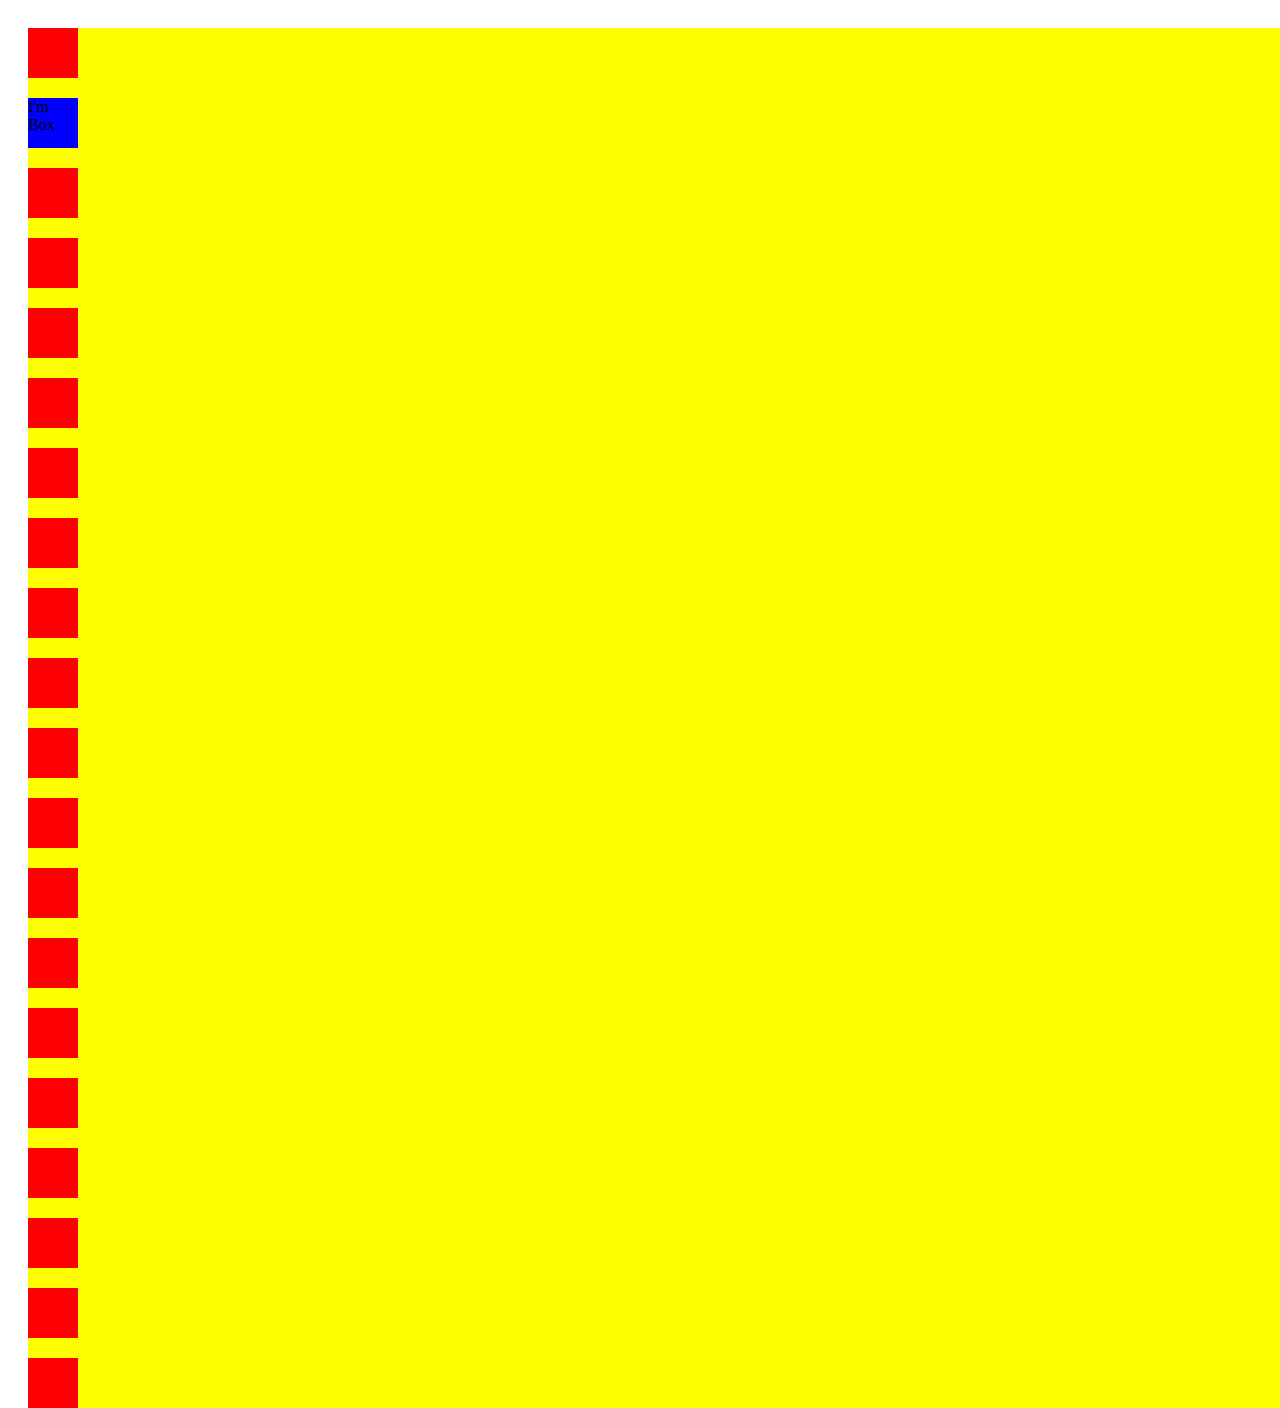
<file: CSS display, position/index.html>
<!DOCTYPE html>
<html lang="en">
<head>
    <meta charset="UTF-8">
    <meta http-equiv="X-UA-Compatible" content="IE=edge">
    <meta name="viewport" content="width=device-width, initial-scale=1.0">
    <link rel="stylesheet" href="style.css">
    <title>Document</title>
</head>
<body>
    <article class="container">
        <div></div>
        <div class="box">I'm Box</div>
        <div></div>
        <div></div>
        <div></div>
        <div></div>
        <div></div>
        <div></div>
        <div></div>
        <div></div>
        <div></div>
        <div></div>
        <div></div>
        <div></div>
        <div></div>
        <div></div>
        <div></div>
        <div></div>
        <div></div>
        <div></div>
    </article>
</body>
</html>
</file>
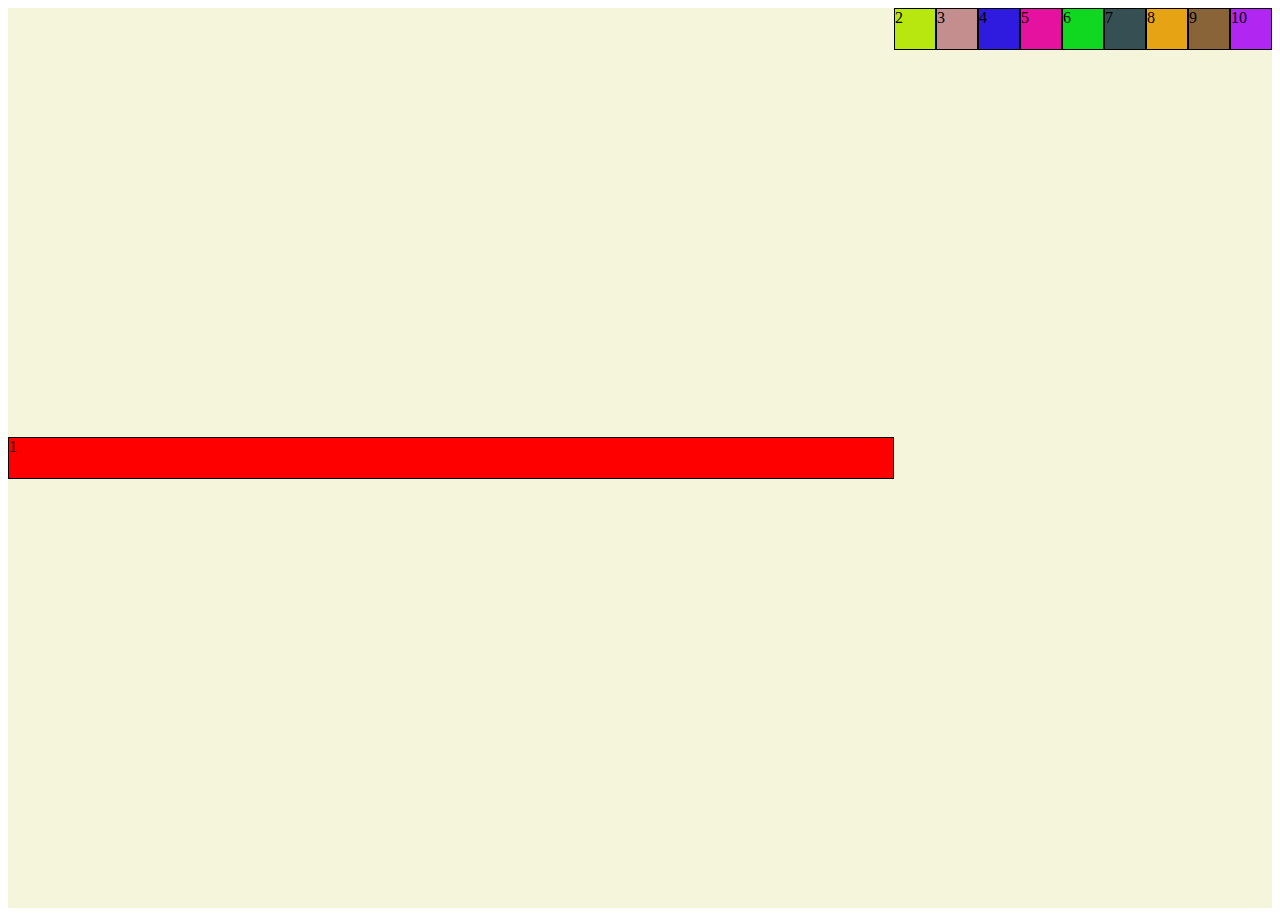
<file: CSS FlexBox/index.html>
<!DOCTYPE html>
<html lang="en">
<head>
    <meta charset="UTF-8">
    <meta http-equiv="X-UA-Compatible" content="IE=edge">
    <meta name="viewport" content="width=device-width, initial-scale=1.0">
    <title>Document</title>
    <link rel="stylesheet" href="style.css">
</head>
<body>
    <div class="container">
        <div class="item item1">1</div>
        <div class="item item2">2</div>
        <div class="item item3">3</div>
        <div class="item item4">4</div>
        <div class="item item5">5</div>
        <div class="item item6">6</div>
        <div class="item item7">7</div>
        <div class="item item8">8</div>
        <div class="item item9">9</div>
        <div class="item item10">10</div>
    </div>
</body>
</html>
</file>
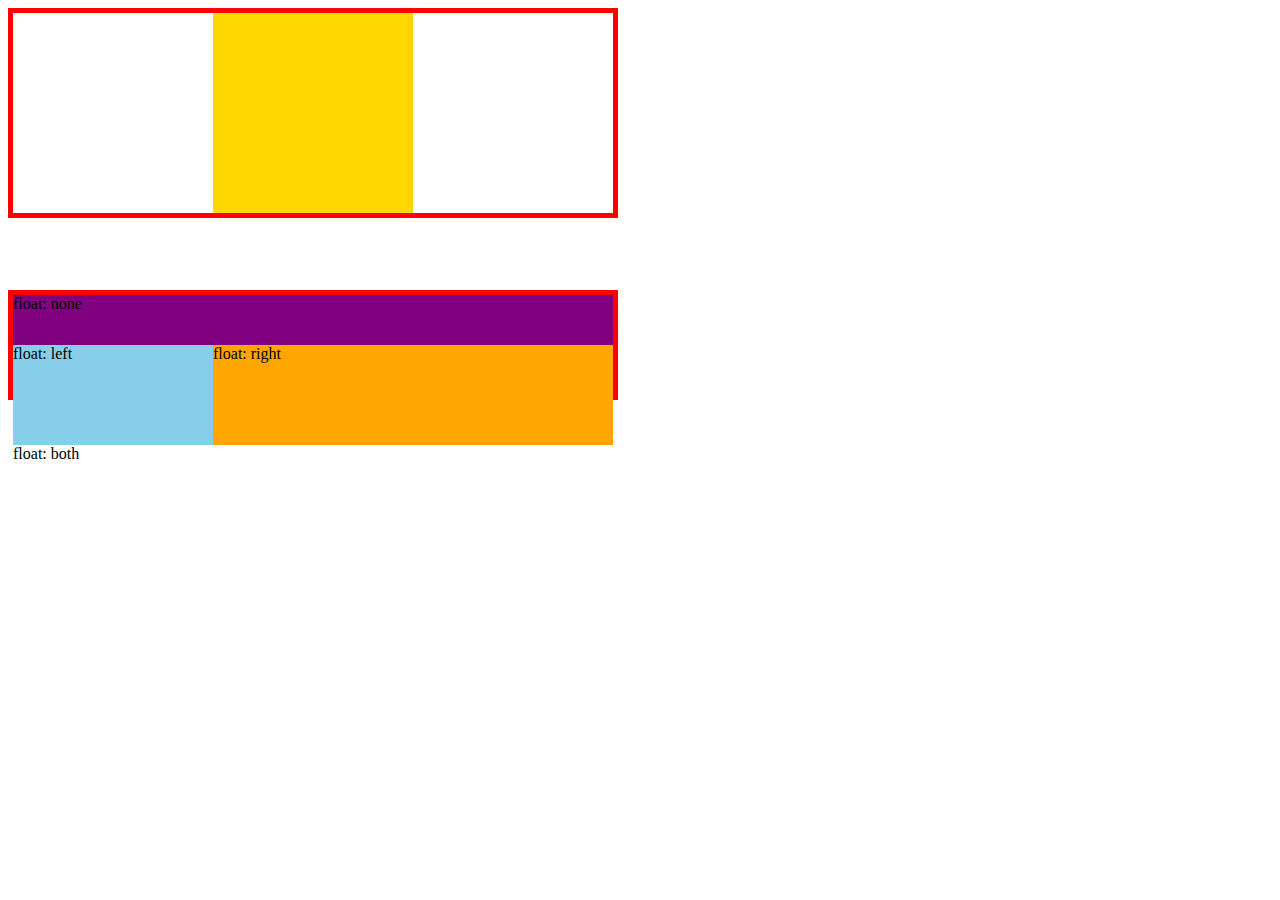
<file: CSS 가로배치하기(float, clear)/index.html>
<!DOCTYPE html>
<html lang="en">

<head>
    <meta charset="UTF-8">
    <meta http-equiv="X-UA-Compatible" content="IE=edge">
    <meta name="viewport" content="width=device-width, initial-scale=1.0">
    <title>가로 배치하기(float, overflow, clear, inline-block</title>
    <link rel="stylesheet" href="style.css">
</head>

<body>
    <div class="parent">
        <div class="child">
        </div>
    </div>

    <br />
    <br />
    <br />
    <br />

    <div class="parent1">
        <div class="top">float: none</div>
        <div class="left">float: left</div>
        <div class="right">float: right</div>
        <div class="clear">float: both</div>
    </div>
</body>

</html>
</file>
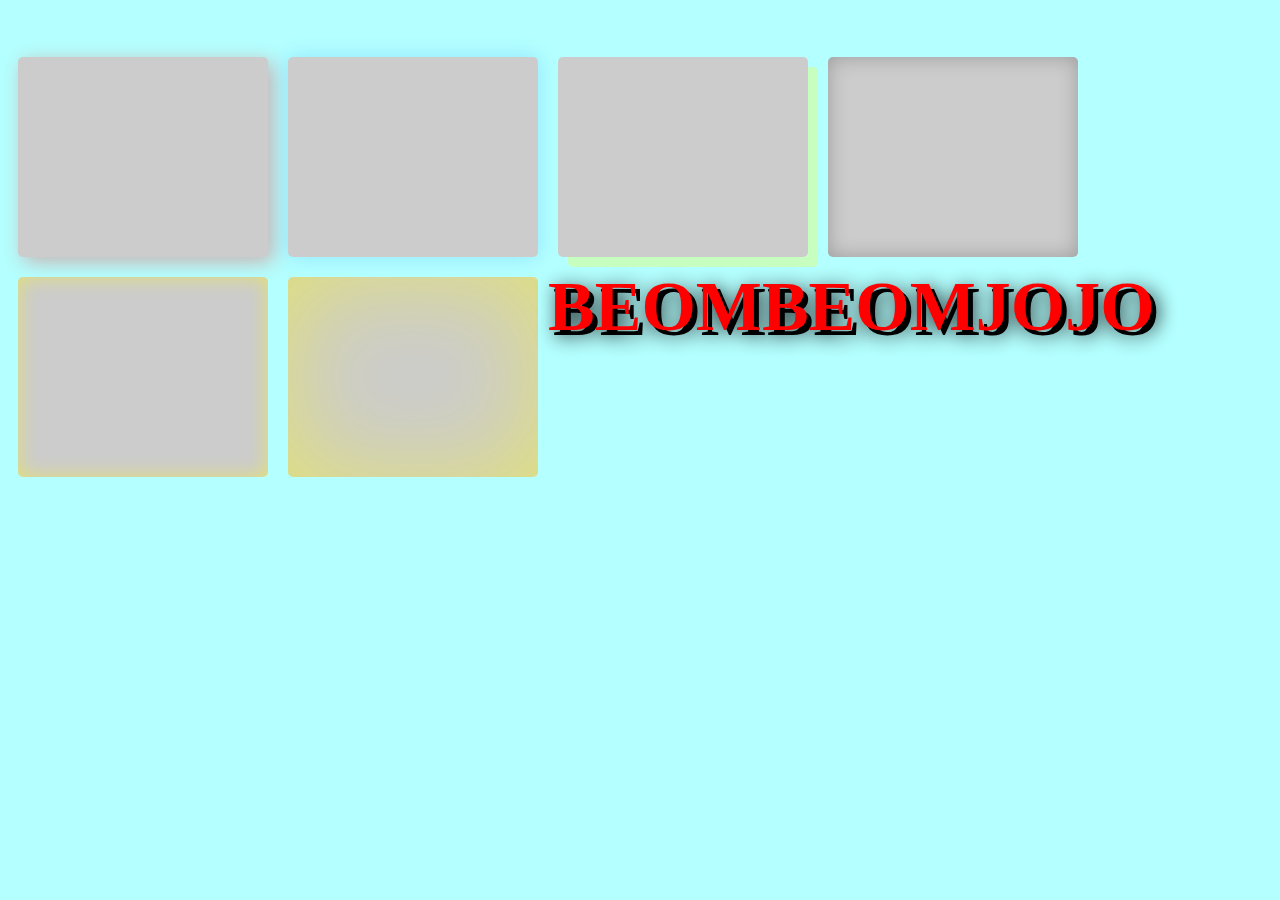
<file: CSS 그림자 효과/index.html>
<!DOCTYPE html>
<html lang="en">
<head>
    <meta charset="UTF-8">
    <meta http-equiv="X-UA-Compatible" content="IE=edge">
    <meta name="viewport" content="width=device-width, initial-scale=1.0">
    <title>Document</title>
    <link rel="stylesheet" href="style.css">
</head>
<body>
    <div class="box1"></div>
    <div class="box2"></div>
    <div class="box3"></div>
    <div class="box4"></div>
    <div class="box5"></div>
    <div class="box6"></div>

    <h1 class="heading">BeomBeomJoJo</h1>
</body>
</html>
</file>
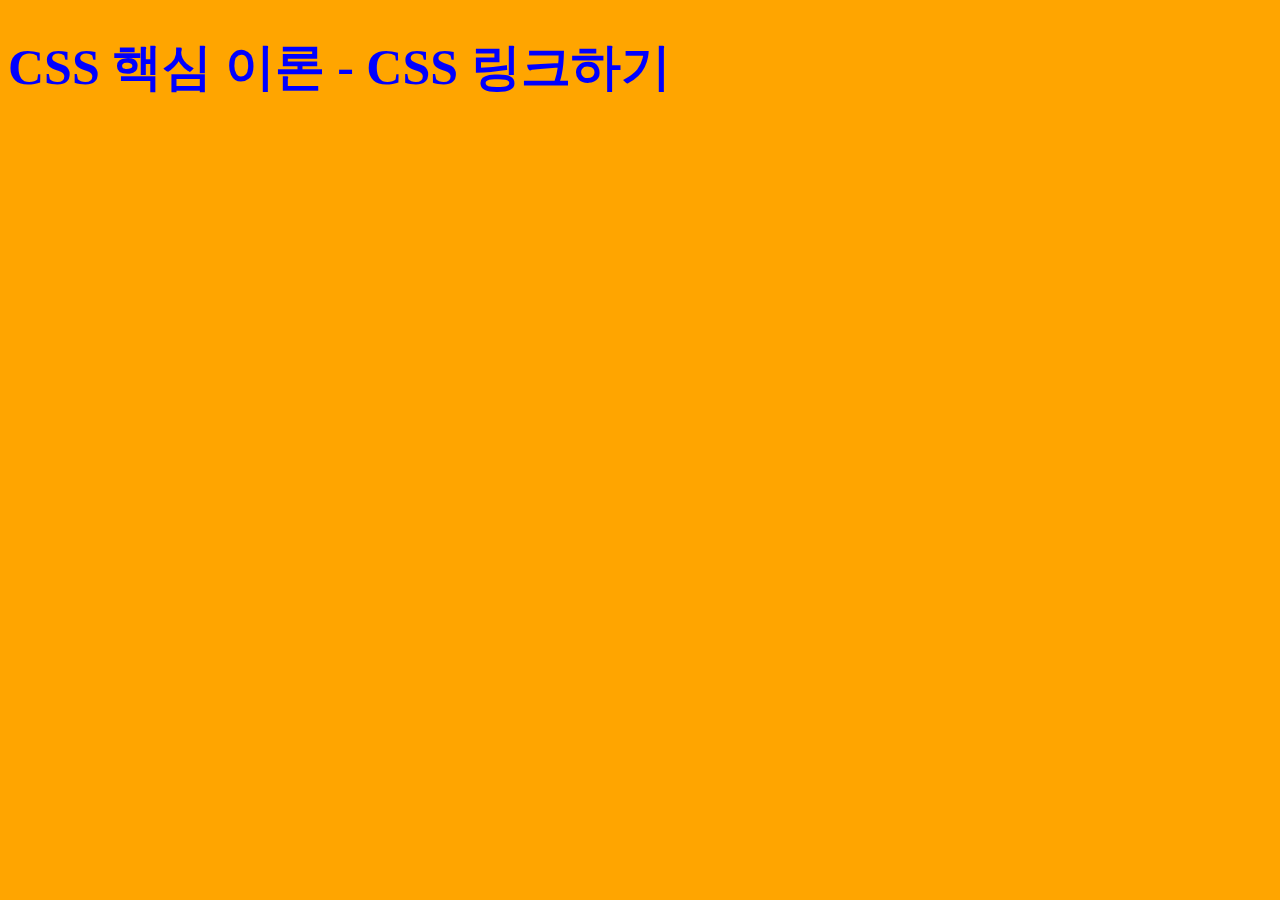
<file: CSS 링크하기/index.html>
<!DOCTYPE html>
<html lang="en">
<head>
    <meta charset="UTF-8">
    <meta http-equiv="X-UA-Compatible" content="IE=edge">
    <meta name="viewport" content="width=device-width, initial-scale=1.0">
    <title>CSS 핵심이론 (CSS 링크하기, 기본 문법)</title>
    <link rel="stylesheet" href="basic-style.css">
</head>
<body>
    <h1>CSS 핵심 이론 - CSS 링크하기</h1>
</body>
</html>
</file>
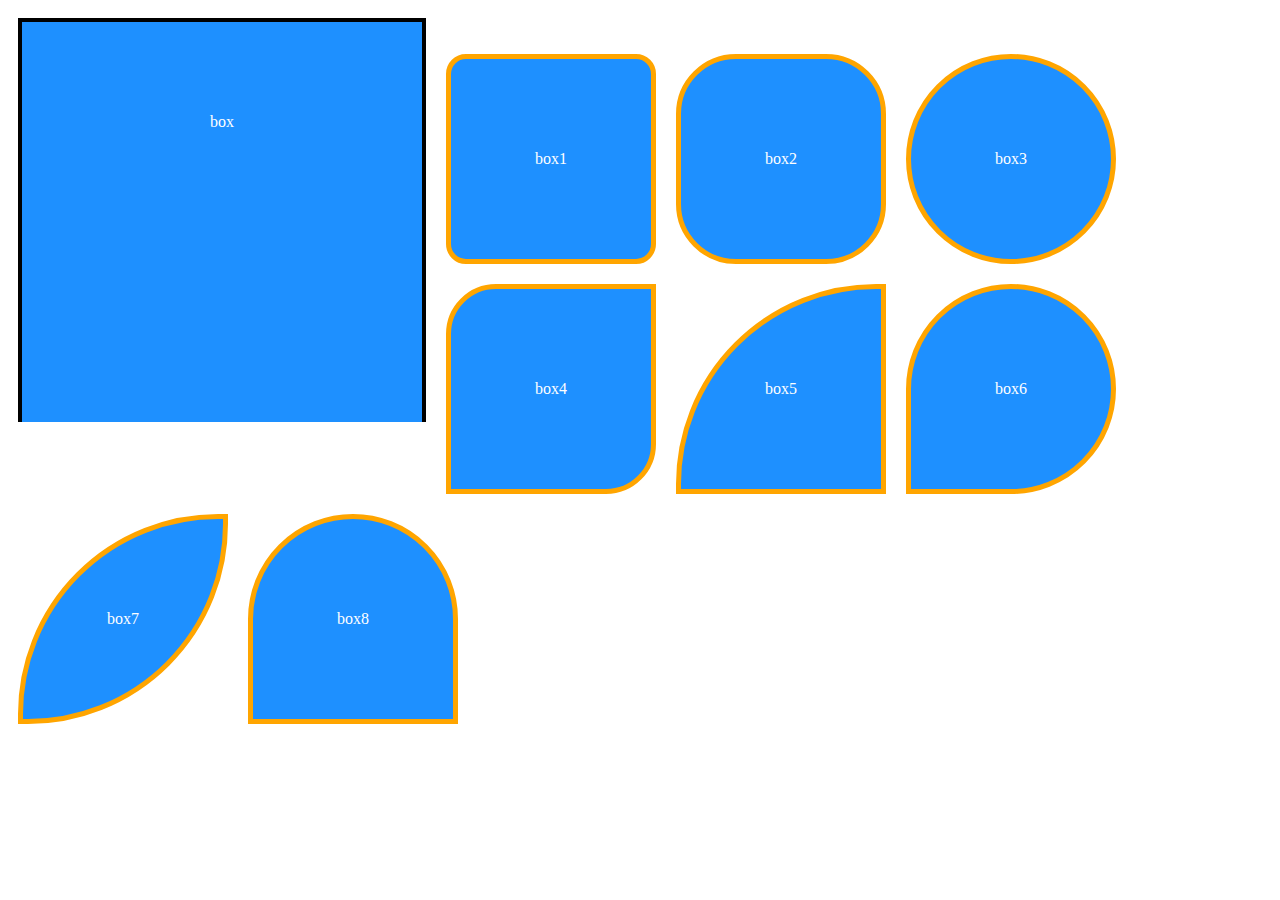
<file: CSS 박스모델/index.html>
<!DOCTYPE html>
<html lang="en">
<head>
    <meta charset="UTF-8">
    <meta http-equiv="X-UA-Compatible" content="IE=edge">
    <meta name="viewport" content="width=device-width, initial-scale=1.0">
    <title>박스모델(border, border-radius)</title>
    <link rel="stylesheet" href="style.css">
</head>
<body>
    <div class="box">box</div>
    <br/>
    <br/>
    <div class="box1">box1</div>
    <div class="box2">box2</div>
    <div class="box3">box3</div>
    <div class="box4">box4</div>
    <div class="box5">box5</div>
    <div class="box6">box6</div>
    <div class="box7">box7</div>
    <div class="box8">box8</div>
</body>
</html>
</file>
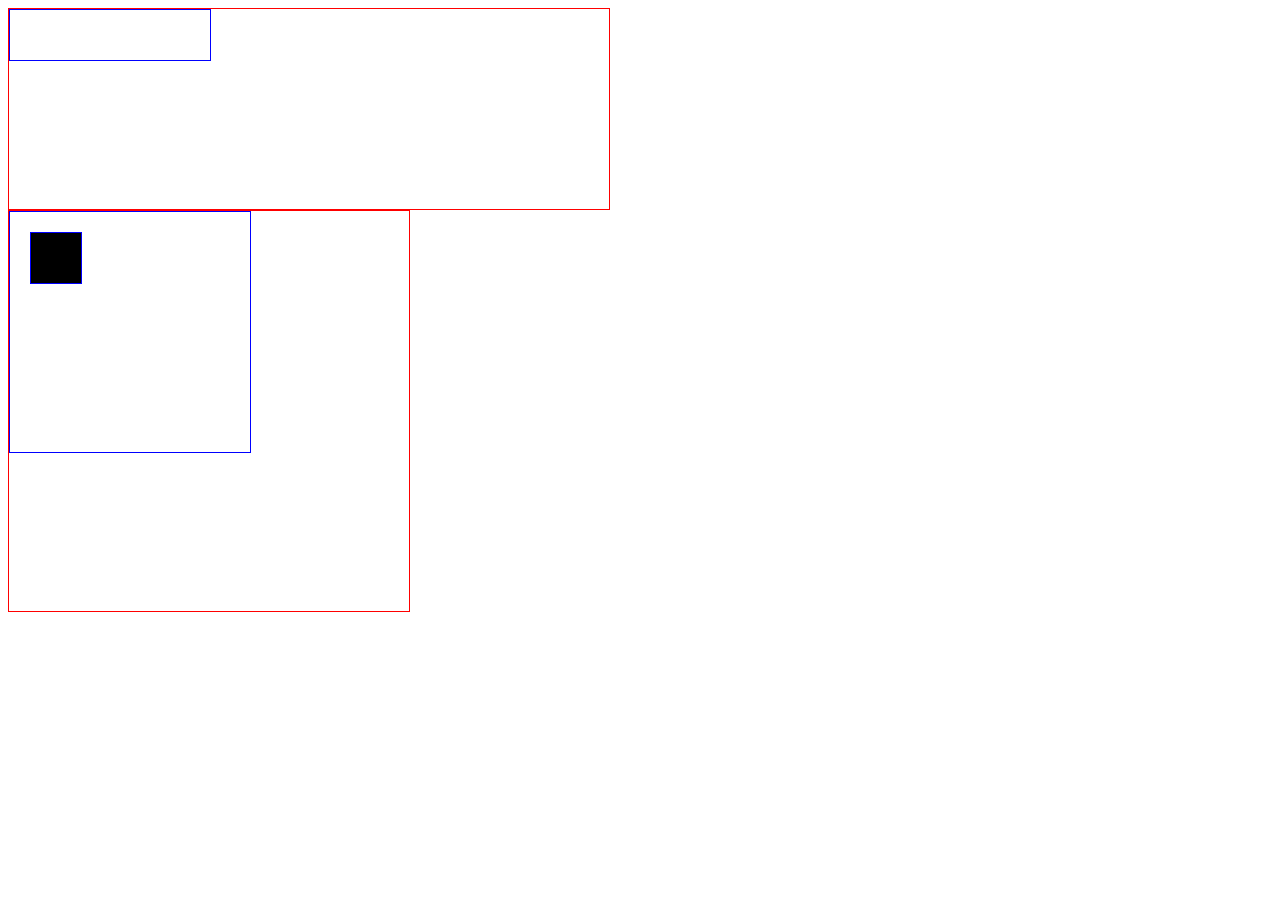
<file: CSS 부모자식/index.html>
<!DOCTYPE html>
<html lang="en">
<head>
    <meta charset="UTF-8">
    <meta http-equiv="X-UA-Compatible" content="IE=edge">
    <meta name="viewport" content="width=device-width, initial-scale=1.0">
    <title>자손선택자 vs 자식선택자</title>
    <link rel="stylesheet" href="style.css">
</head>
<body>
    <div class="parent">
        <div class="child">
            <div></div>
        </div>
    </div>

    <div class="box">
        <div>
            <div>
                
            </div>
        </div>
    </div>
</body>
</html>
</file>
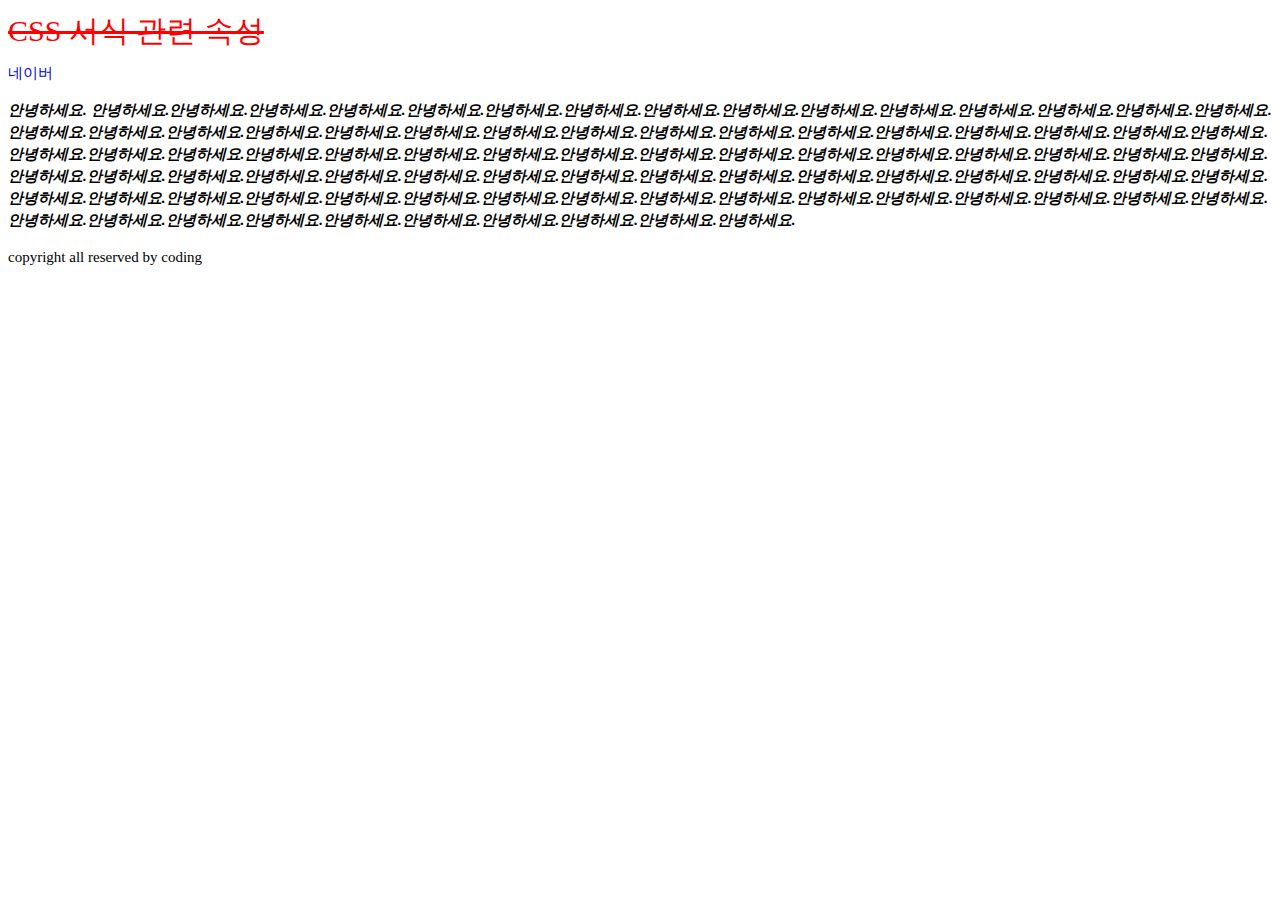
<file: CSS 서식/index.html>
<!DOCTYPE html>
<html lang="en">
<head>
    <meta charset="UTF-8">
    <meta http-equiv="X-UA-Compatible" content="IE=edge">
    <meta name="viewport" content="width=device-width, initial-scale=1.0">
    <title>Document</title>
    <link rel="stylesheet" href="style.css">
</head>
<body>
    <h1>CSS 서식 관련 속성</h1>
    <a href="https://www.naver.com">네이버</a>
    <p class="text">
        안녕하세요.
        안녕하세요.안녕하세요.안녕하세요.안녕하세요.안녕하세요.안녕하세요.안녕하세요.안녕하세요.안녕하세요.안녕하세요.안녕하세요.안녕하세요.안녕하세요.안녕하세요.안녕하세요.안녕하세요.안녕하세요.안녕하세요.안녕하세요.안녕하세요.안녕하세요.안녕하세요.안녕하세요.안녕하세요.안녕하세요.안녕하세요.안녕하세요.안녕하세요.안녕하세요.안녕하세요.안녕하세요.안녕하세요.안녕하세요.안녕하세요.안녕하세요.안녕하세요.안녕하세요.안녕하세요.안녕하세요.안녕하세요.안녕하세요.안녕하세요.안녕하세요.안녕하세요.안녕하세요.안녕하세요.안녕하세요.안녕하세요.안녕하세요.안녕하세요.안녕하세요.안녕하세요.안녕하세요.안녕하세요.안녕하세요.안녕하세요.안녕하세요.안녕하세요.안녕하세요.안녕하세요.안녕하세요.안녕하세요.안녕하세요.안녕하세요.안녕하세요.안녕하세요.안녕하세요.안녕하세요.안녕하세요.안녕하세요.안녕하세요.안녕하세요.안녕하세요.안녕하세요.안녕하세요.안녕하세요.안녕하세요.안녕하세요.안녕하세요.안녕하세요.안녕하세요.안녕하세요.안녕하세요.안녕하세요.안녕하세요.안녕하세요.안녕하세요.안녕하세요.안녕하세요.
    </p>
    <p class="copy">Copyright All Reserved by Coding</p>
</body>
</html>
</file>
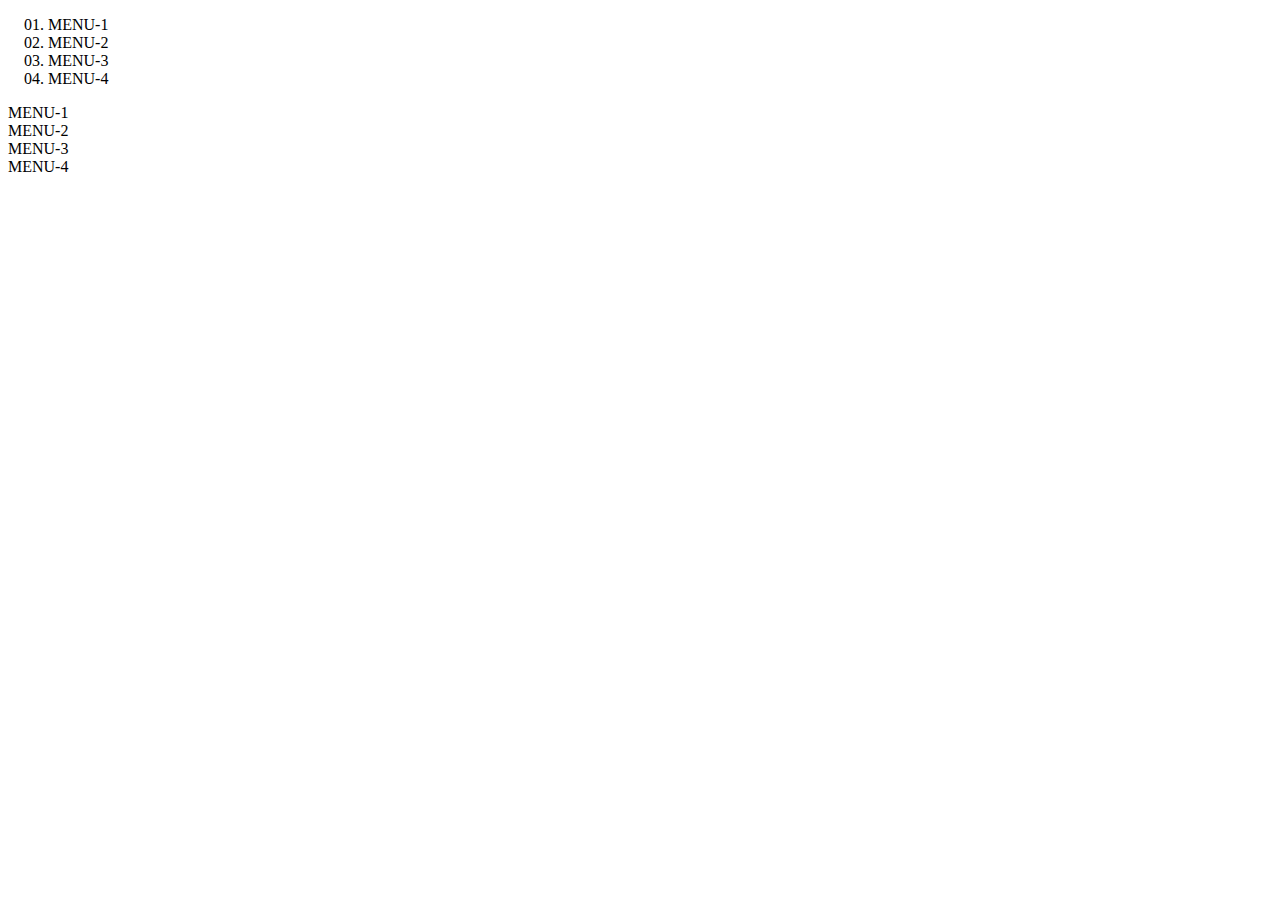
<file: CSS 서식관련 속성(목록 스타일)/index.html>
<!DOCTYPE html>
<html lang="en">
<head>
    <meta charset="UTF-8">
    <meta http-equiv="X-UA-Compatible" content="IE=edge">
    <meta name="viewport" content="width=device-width, initial-scale=1.0">
    <title>Document</title>
    <link rel="stylesheet" href="style.css">
</head>
<body>
    <ol class="menu">
        <li>MENU-1</li>
        <li>MENU-2</li>
        <li>MENU-3</li>
        <li>MENU-4</li>
    </ol>

    <ul class="menu2">
        <li>MENU-1</li>
        <li>MENU-2</li>
        <li>MENU-3</li>
        <li>MENU-4</li>
    </ul>
</body>
</html>
</file>
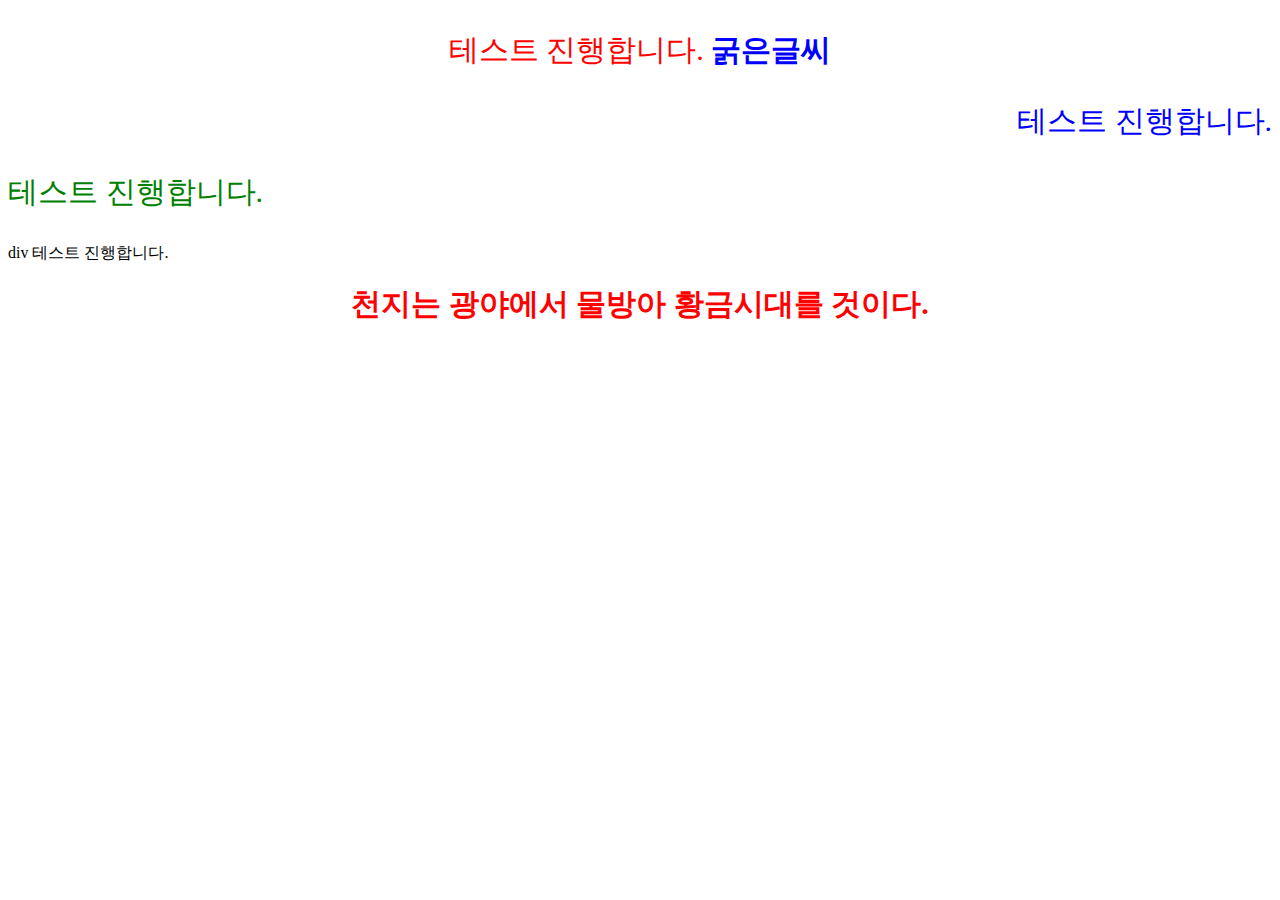
<file: CSS 선택자, 우선순위/index.html>
<!DOCTYPE html>
<html lang="en">
<head>
    <meta charset="UTF-8">
    <meta http-equiv="X-UA-Compatible" content="IE=edge">
    <meta name="viewport" content="width=device-width, initial-scale=1.0">
    <title>CSS 핵심이론 (선택자, 적용 우선순위)</title>
    <link rel="stylesheet" href="basic-style.css">
</head>
<body>
    <p>
        테스트 진행합니다.
        <b>굵은글씨</b>
    </p>
    <p class="center">테스트 진행합니다.</p>
    <p id="center">테스트 진행합니다.</p>
    <div class="center">div 테스트 진행합니다.</div>

    <h1>천지는 광야에서 물방아 황금시대를 것이다.</h1>
</body>
</html>
</file>
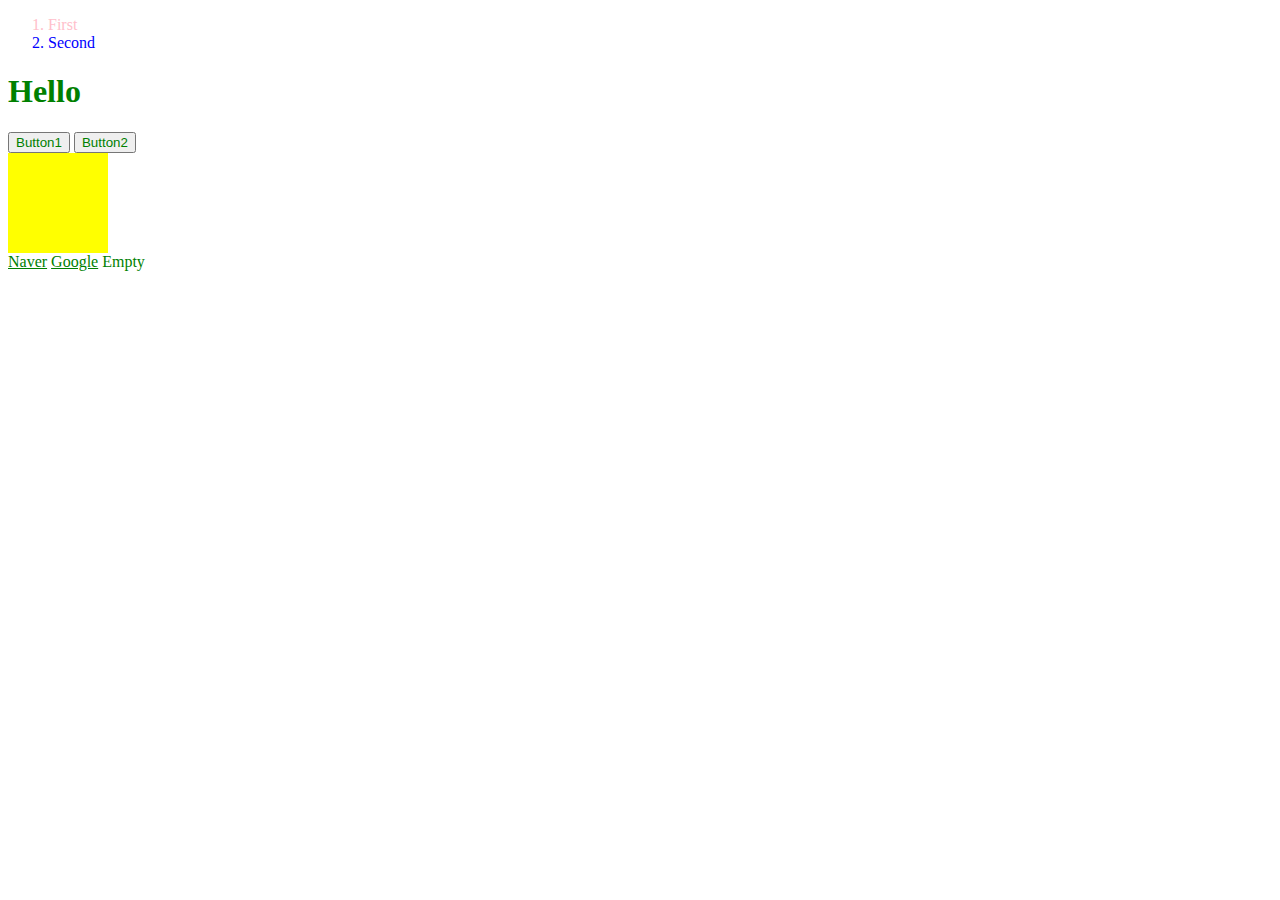
<file: CSS 셀렉터/index.html>
<!DOCTYPE html>
<html lang="en">
<head>
    <meta charset="UTF-8">
    <meta http-equiv="X-UA-Compatible" content="IE=edge">
    <meta name="viewport" content="width=device-width, initial-scale=1.0">
    <link rel="stylesheet" href="style.css">
    <title>Document</title>
</head>
<body>
    <ol>
        <li id="special">First</li>
        <li>Second</li>
    </ol>
    <h1 id="special ">Hello</h1>
    <button>Button1</button>
    <button>Button2</button>
    <div class="red"></div>
    <div class="blue"></div>
    <a href="naer.com">Naver</a>
    <a href="googlenaver.com">Google</a>
    <a>Empty</a>
</body>
</html>
</file>
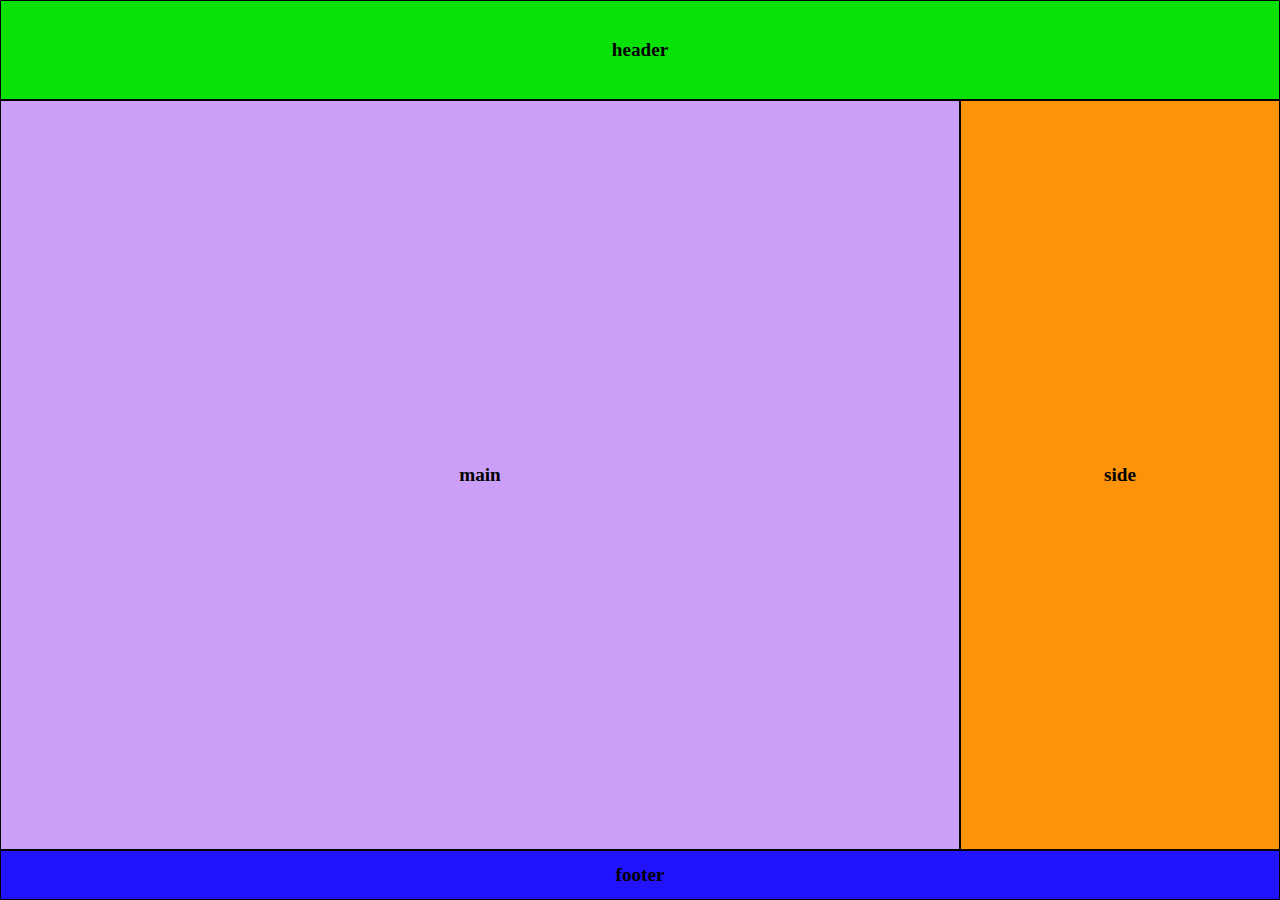
<file: HTML 레이아웃 공부/index.html>
<!DOCTYPE html>
<html lang="en">
<head>
    <meta charset="UTF-8">
    <meta http-equiv="X-UA-Compatible" content="IE=edge">
    <meta name="viewport" content="width=device-width, initial-scale=1.0">
    <link rel="stylesheet" href="grid.css"/>
    <link rel="stylesheet" href="basic-style.css"/>
    <title>Document</title>
</head>
<body>
    <header class="item">header</header>
    <main class="item">main</main>
    <aside class="item">side</aside>
    <footer class="item">footer</footer>
</body>
</html>
</file>
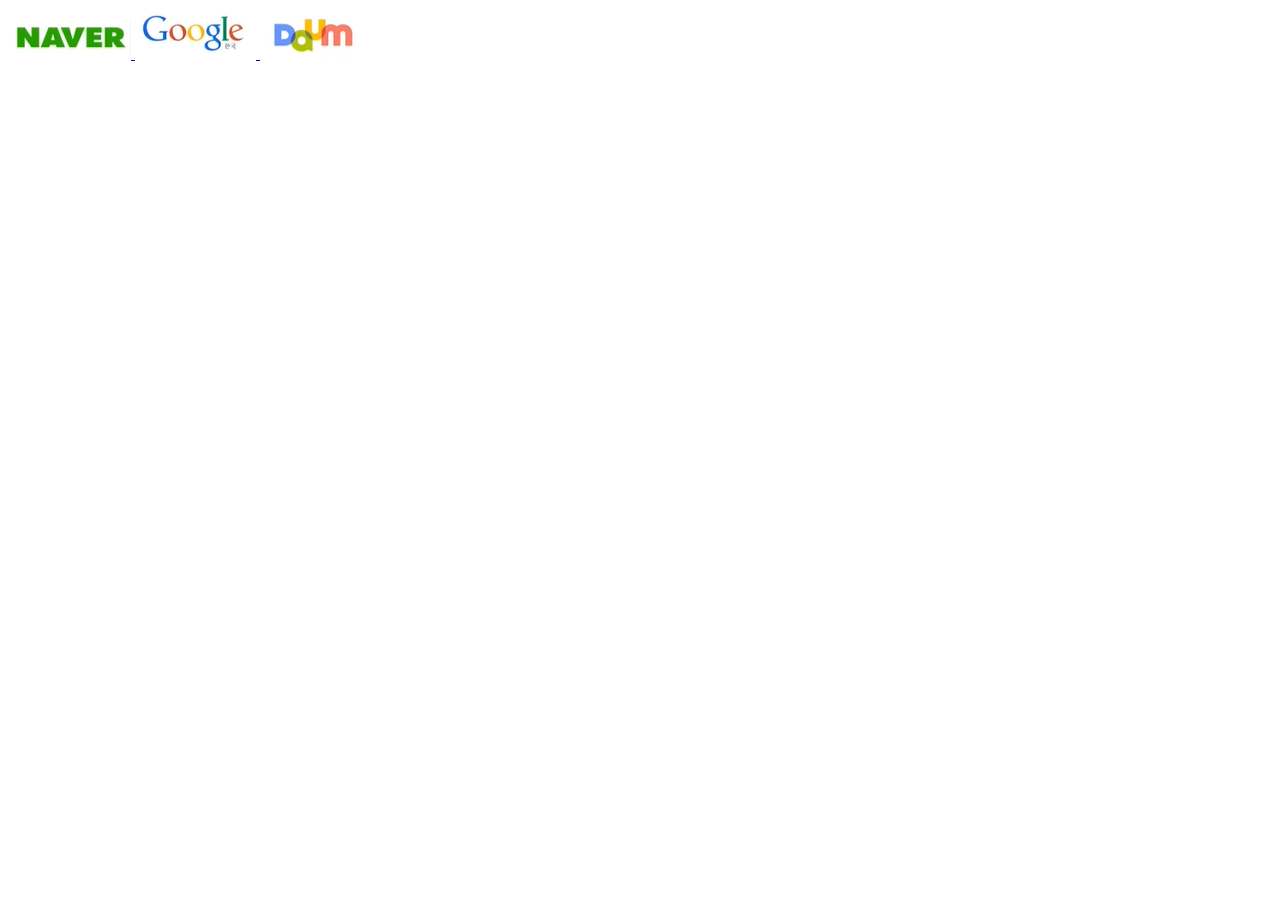
<file: HTML 링크 이미지/index.html>
<!DOCTYPE html>
<html lang="en">
<head>
    <meta charset="UTF-8">
    <meta http-equiv="X-UA-Compatible" content="IE=edge">
    <meta name="viewport" content="width=device-width, initial-scale=1.0">
    <title>링크와 이미지</title>
</head>
<body>
    <a href="https://www.naver.com" target="_blank">
        <img src="./images/naver.png" alt="Naver">
    </a>
    <a href="https://www.google.com" target="_blank" title="구글 사이트로 이동">
         <img src="./images/google.png" alt="Google">
    </a>
    <a href="https://www.daum.net" target="_blank">
        <img src="./images/daum.png" alt="Daum">
    </a>
</body>
</html>
</file>
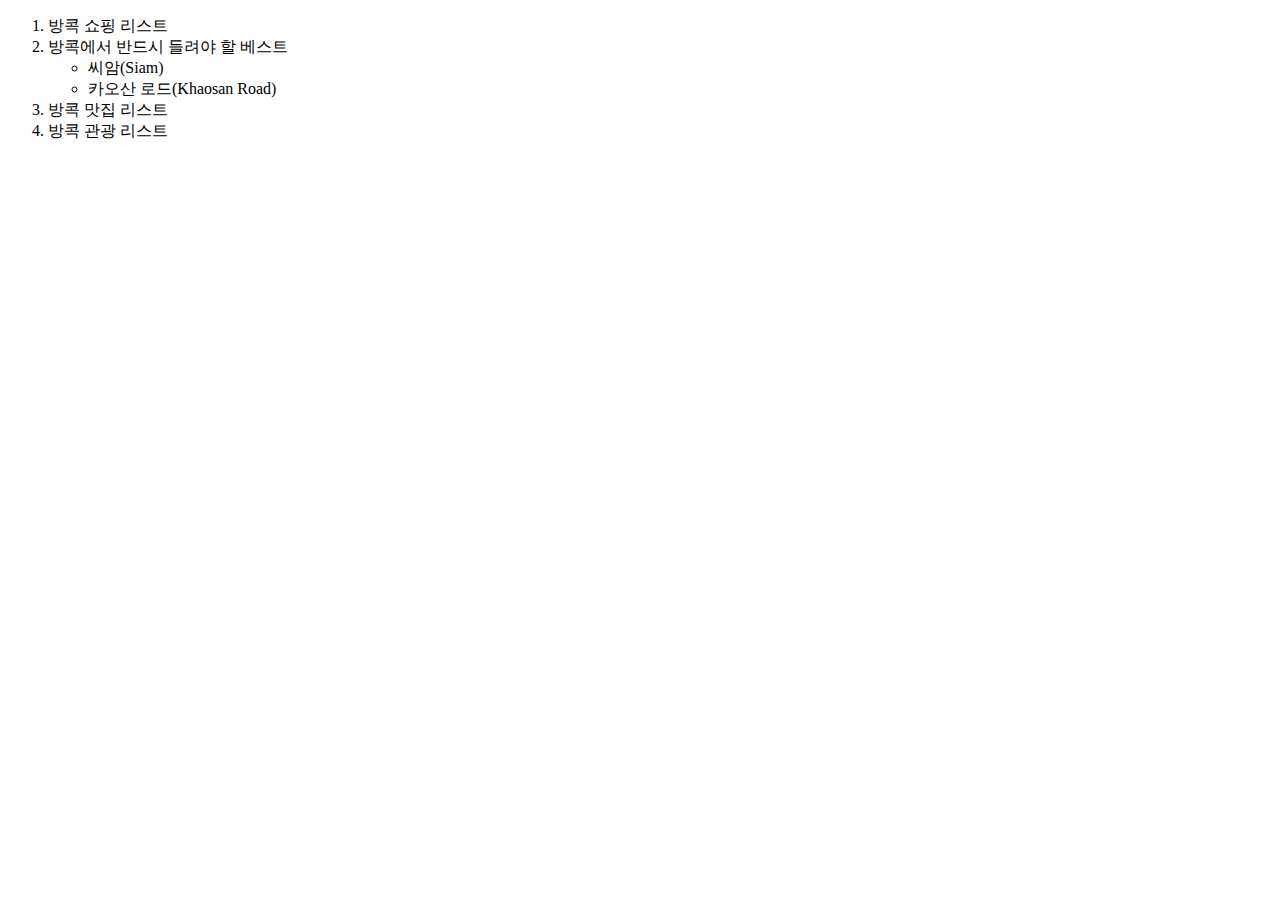
<file: HTML 목록 만들기/index.html>
<!DOCTYPE html>
<html lang="en">

<head>
    <meta charset="UTF-8">
    <meta http-equiv="X-UA-Compatible" content="IE=edge">
    <meta name="viewport" content="width=device-width, initial-scale=1.0">
    <title>Document</title>
</head>

<body>
    <ol>
        <li>방콕 쇼핑 리스트</li>
        <li>방콕에서 반드시 들려야 할 베스트
            <ul>
                <li>씨암(Siam)</li>
                <li>카오산 로드(Khaosan Road)</li>
            </ul>
        </li>
        <li>방콕 맛집 리스트</li>
        <li>방콕 관광 리스트</li>
    </ol>
</body>

</html>
</file>
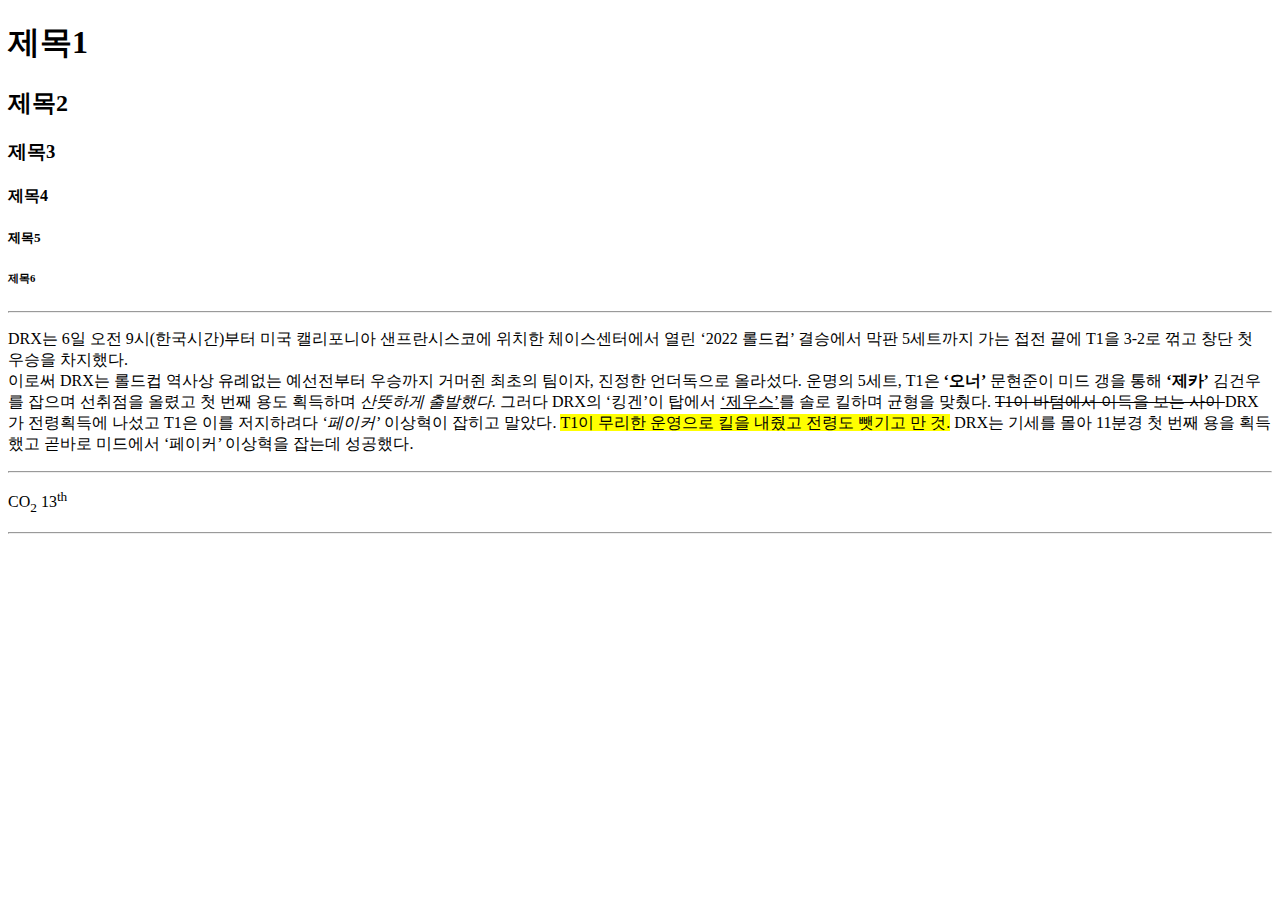
<file: HTML 서식 관련 태그 공부/index.html>
<!DOCTYPE html>
<html lang="en">
<head>
    <meta charset="UTF-8">
    <meta http-equiv="X-UA-Compatible" content="IE=edge">
    <meta name="viewport" content="width=device-width, initial-scale=1.0">
    <title>Document</title>
</head>
<body>
    <h1>제목1</h1>
    <h2>제목2</h2>
    <h3>제목3</h3>
    <h4>제목4</h4>
    <h5>제목5</h5>
    <h6>제목6</h6>

    <hr>

    <p>
        DRX는 6일 오전 9시(한국시간)부터 미국 캘리포니아 샌프란시스코에 위치한 체이스센터에서 열린 ‘2022 롤드컵’ 결승에서 막판 5세트까지 가는 접전 끝에 T1을 3-2로 꺾고 창단 첫 우승을 차지했다.<br/> 이로써 DRX는 롤드컵 역사상 유례없는 예선전부터 우승까지 거머쥔 최초의 팀이자, 진정한 언더독으로 올라섰다.

        운명의 5세트, T1은 <b>‘오너’</b> 문현준이 미드 갱을 통해 <strong>‘제카’</strong> 김건우를 잡으며 선취점을 올렸고 첫 번째 용도 획득하며 <i>산뜻하게 출발했다.</i> 그러다 DRX의 ‘킹겐’이 탑에서 <u>‘제우스’</u>를 솔로 킬하며 균형을 맞췄다. <s>T1이 바텀에서 이득을 보는 사이 </s>DRX가 전령획득에 나섰고 T1은 이를 저지하려다 <em>‘페이커’</em> 이상혁이 잡히고 말았다. <mark>T1이 무리한 운영으로 킬을 내줬고 전령도 뺏기고 만 것.</mark> DRX는 기세를 몰아 11분경 첫 번째 용을 획득했고 곧바로 미드에서 ‘페이커’ 이상혁을 잡는데 성공했다.
    </p>

    <hr>

    <p>
        CO<sub>2</sub>
        13<sup>th</sup>
    </p>

    <hr>
    
</body>
</html>
</file>
<file: CSS display, position/style.css>
div {
    width: 50px;
    height: 50px;
    margin-bottom: 20px;
    background: red;
}

.container {
    background: yellow;
    left: 20px;
    top: 20px;
    position: relative;
}

.box {
    background: blue;
    left: 20px;
    top: 20px;
    position: sticky;
}
</file>
<file: CSS FlexBox/style.css>
.container {
    background: beige;
    height: 100vh;
    display: flex;
    /* flex-direction: row;
    flex-wrap: wrap;
     flex-flow: column nowrap; 
    justify-content: space-between; main axis
    align-items: baseline;
    align-content: center;  */
}

.item {
    width: 40px;
    height: 40px;
    border: 1px solid black;
}

.item1 {
    background: red;
    flex-grow: 1;
    flex-shrink: 2;

    flex-basis: auto;
    align-self: center;
}

.item2 {
    background: rgb(184, 231, 15);
}

.item3 {
    background: rgb(196, 142, 142);
}

.item4 {
    background: rgb(47, 27, 224);
}

.item5 {
    background: rgb(228, 18, 158);
}

.item6 {
    background: rgb(16, 216, 33);
}

.item7 {
    background: rgb(53, 79, 83);
}

.item8 {
    background: rgb(230, 163, 20);
}

.item9 {
    background: rgb(138, 100, 57);
}

.item10 {
    background: rgb(177, 39, 241);
}
</file>
<file: CSS 가로배치하기(float, clear)/style.css>
.parent {
    border: 5px solid red;
    width: 600px;
    /* height: 200px; */
    overflow: hidden; /*자식 요소에서 flot 를 쓰면 부모요소의 높이 값을 잃어 버린다. */
}

.child {
    background-color: gold;
    width: 200px;
    height: 200px;
    /* float: left; */
    margin: auto; /*Block 요소만 오직 중앙으로 보낼 수 있습니다.*/

    /*Inline 요소를 중앙으로 보낼 떄에는 부모 요소에 text-align: center;*/
    /*Block 요소를 중앙으로 보낼 떄에는 자기 자긴에 margin: auto;*/
}

.parent1 {
    border: 5px solid red;
    width: 600px;
}

.top {
    background-color: purple;
    height: 50px;
}

.left {
    background-color: skyblue;
    height: 100px;
    width: 200px;
    float: left;
}

.right {
    background-color: orange;
    height: 100px;
    width: 400px;
    float: right;
}

.clear {
    background-color: purple;
    height: 50px;
}
</file>
<file: CSS 그림자 효과/style.css>
div {
    background-color: #ccc;
    width: 250px;
    height: 200px;
    margin: 10px;
    border-radius: 5px;
    float: left;
}

.box1 {
    /* box-shadow: x축 이동거리 y축 이동거리 퍼짐정도 색상; */
    box-shadow: 5px 5px 20px rgba(255, 0, 0, 0.315);
}

.box2 {
    box-shadow: 0 0 20px rgba(30, 143, 255, 0.233);
}

.box3 {
    box-shadow: 10px 10px 0 rgba(255, 255, 0, 0.247);
}

.box4 {
    box-shadow: inset 0px 0px 20px rgba(0, 0, 0, 0.24);
}

.box5 {
    box-shadow: inset 0px 0px 20px rgba(255, 255, 0, 0.438);
}

.box6 {
    box-shadow: inset 0px 0px 100px rgba(255, 255, 0, 0.438);
}

body {
    background-color: rgba(0, 255, 255, 0.295);
}

.heading {
    font-size: 70px;
    text-transform: uppercase;
    color: red; 
    text-shadow: 5px 5px 20px black, 5px 5px 0 black;
}
</file>
<file: CSS 링크하기/basic-style.css>
body {
    background-color: orange;
}

h1 {
    font-size: 50px;
    color: blue;
}
</file>
<file: CSS 박스모델/style.css>
.box {
    width: 400px;
    height: 400px;
    /* border-color: black;
    border-width: 1px;
    border-style: solid; */
    border: 4px solid black;
    border-bottom: none;
    text-align: center;
}

div {
    width: 200px;
    height: 200px;
    background-color: dodgerblue;
    border: 5px solid orange;
    margin: 10px;
    float: left;
    line-height: 200px;
    text-align: center;
    color: white;
}

.box1 {
    border-radius: 20px;
}

.box2 {
    border-radius: 60px;
}

.box3 {
    border-radius: 50%;
}

.box4 {
    border-radius: 50px 0 50px 0;
}

.box5 {
    border-radius: 200px 0 0 0;
}

.box6 {
    border-radius: 50% 50% 50% 0;
}

.box7 {
    border-radius: 200px 0 200px 0;
}

.box8 {
    border-radius: 50% 50% 0 0;
}
</file>
<file: CSS 부모자식/style.css>
.parent {
    border: 1px solid red;
    width: 600px;
    height: 200px;
}

.child {
    border: 1px solid blue;
    width: 200px;
    height: 50px;
}

.box {
    border: 1px solid red;
    width: 400px;
    height: 400px;
}

.box > div {
    border: 1px solid blue;
    width: 200px;
    height: 200px;
    padding: 20px;
}

.box > div div {
    border: 1px solid blue;
    width: 50px;
    height: 50px;
    background-color: black;
}
</file>
<file: CSS 서식/style.css>
body {
    font-size: 15px;
    line-height: 22px;
}

h1 {
    font-weight: normal;
    color: red;
    text-decoration: line-through;
}

a {
    text-decoration: none;
}

p.text {
    font-weight: bold;
    font-style: italic;
}

p.copy {
    text-transform: lowercase;
    text-align: justify;
}
</file>
<file: CSS 서식관련 속성(목록 스타일)/style.css>
.menu {
    list-style: decimal-leading-zero;
}

.menu2 {
    list-style: none;
    padding:0;
}
</file>
<file: CSS 선택자, 우선순위/basic-style.css>
h1, p {
    color: red;
    text-align: center;
    font-size: 30px;
}

p.center {
    text-align: right;
    color: blue;
}

#center {
    text-align: left;
    color: green;
}

p b {
    color: blue;
}
</file>
<file: CSS 셀렉터/style.css>
* {
    color: green;
}

li {
    color: blue;
}

li#special {
    color: pink;
}

.red {
    width: 100px;
    height: 100px;
    background: yellow;
}

button:hover {
    color: red;
    background: beige;
}

a[href^="naver"] {
    color: purple;
}
</file>
<file: HTML 레이아웃 공부/grid.css>
.container {
    display: grid;
    grid-template-areas: 
    'a a a a ';
}

.item2 {
    grid-column: 2 / 4;
    grid-row: 1 / 3;
}
</file>
<file: HTML 레이아웃 공부/basic-style.css>
* {
    box-sizing: border-box;
}

body {
    width: 100vw;
    height: 100vh;
    margin: 0;
    display: grid;
    grid-template-columns: 3fr 1fr;
    grid-template-rows: 100px auto 50px;
    grid-template-areas: 
    'header header'
    'main side'
    'footer footer';
}

header {
    grid-area: header;
    background-color: rgb(8, 226, 8);
}

main {
    grid-area: main;
    background-color: rgb(203, 159, 247);
}

aside {
    grid-area: side;
    background-color: rgb(252, 147, 9);
}

footer {
    grid-area: footer;
    background-color: rgb(34, 19, 255);
}


.item {
    display: flex;
    justify-content: center;
    align-items: center;
    border: 1px solid black;
    font-size: 1.2rem;
    font-weight: bold;
}
</file>
